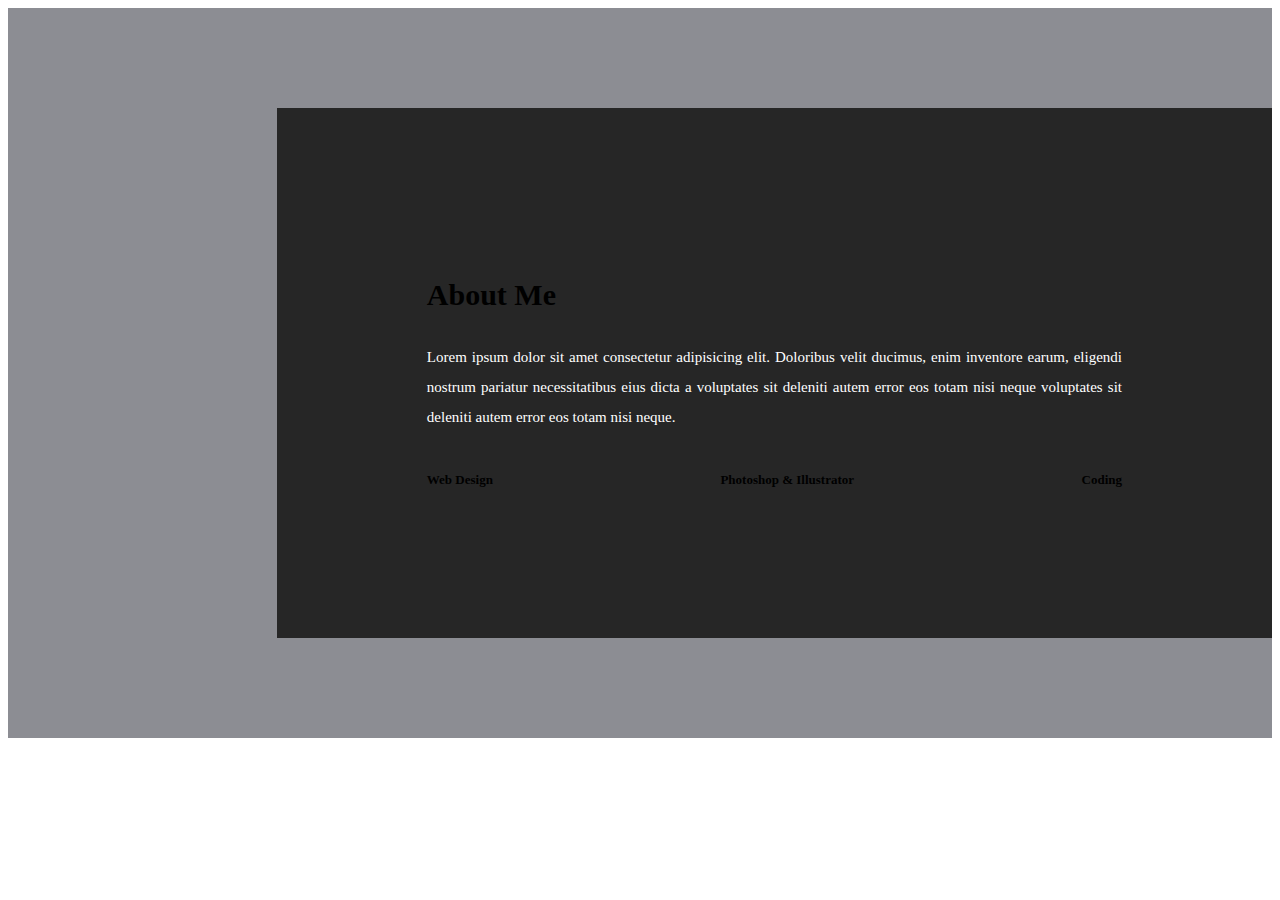
<file: about.html>
<html lang="en">
<head>
    <meta charset="UTF-8">
    <meta name="viewport" content="width=device-width, initial-scale=1.0">
    <title></title>
    <link rel="stylesheet" href="./about.css">
</head>
<body>
    <div class="about-section">
        <div class="inner-container">
            <h1>About Me</h1>
            <p class="text">
                Lorem ipsum dolor sit amet consectetur adipisicing elit. Doloribus velit ducimus, enim inventore earum, eligendi nostrum pariatur necessitatibus eius dicta a voluptates sit deleniti autem error eos totam nisi neque voluptates sit deleniti autem error eos totam nisi neque.
            </p>
            <div class="skills">
                <span>Web Design</span>
                <span>Photoshop & Illustrator</span>
                <span>Coding</span>
            </div>
        </div>
    </div>
</body>
</html>
</file>
<file: about.css>
.about-section{
    background: url(https://cdn.discordapp.com/attachments/983411607088533544/1060591326250422313/Falcon_pfp.png) no-repeat left;
    background-size: 55%;
    background-color: #8C8D93;
    overflow: hidden;
    padding: 100px 0;
}

.inner-container{
    width: 55%;
    float: right;
    background-color: #262626;
    padding: 150px;
}

.inner-container h1{
    margin-bottom: 30px;
    font-size: 30px;
    font-weight: 900;
}

.text{
    font-size: 15px;
    color: #ffffff;
    line-height: 30px;
    text-align: justify;
    margin-bottom: 40px;
}

.skills{
    display: flex;
    justify-content: space-between;
    font-weight: 700;
    font-size: 13px;
}

@media screen and (max-width:1200px){
    .inner-container{
        padding: 80px;
    }
}

@media screen and (max-width:1000px){
    .about-section{
        background-size: 100%;
        padding: 100px 40px;
    }
    .inner-container{
        width: 100%;
    }
}

@media screen and (max-width:600px){
    .about-section{
        padding: 0;
    }
    .inner-container{
        padding: 60px;
    }
}

/* start contact */

#contact address {
    padding-bottom: 18px;
}

#contact .contact-title {
    font-size: 24px;
    font-weight: bold;
    padding-bottom: 20px;
    color: #fff;
}

#contact .fa {
    border: 2px solid #fff;
    border-radius: 50%;
    color: #6b6869;
    width: 50px;
    height: 50px;
    line-height: 45px;
    text-align: center;
    margin-right: 20px;
}

#contact .form-control {
    background: transparent;
    border: 2px solid #999;
    border-radius: 15px;
    box-shadow: none;
    color: #fff;
    margin-bottom: 20px;
}

#contact input {
    height: 50px;
}

#contact input[type="submit"] {
    background: #6b6a6a;
    border: 2px solid transparent;
    color: #fff;
    font-weight: bold;
    transition: all 0.4s ease-in-out;
}

#contact input[type="submit"]:hover {
    background-color: #fff;
    color: #000000;
}

/* end of contact */

/* footer */

footer {
    border-top: 1px solid #090900;
    text-align: center;
    padding-top: 40px;
    padding-bottom: 20px;
}

footer hr {
    width: 100px;
}

/* end of footer */

/* social media icon */

.social-icon {
    position: relative;
    padding: 0;
    margin: 0;
}

.social-icon li {
    display: inline-block;
    list-style: none;
}

.social-icon li a {
    border-radius: 50%;
    color: #606060;
    text-decoration: none;
    text-align: center;
    margin-right: 10px;
    transition: all 0.4s ease-in-out;
}

.social-icon li a:hover {
    color: #D43F52;
}
</file>
